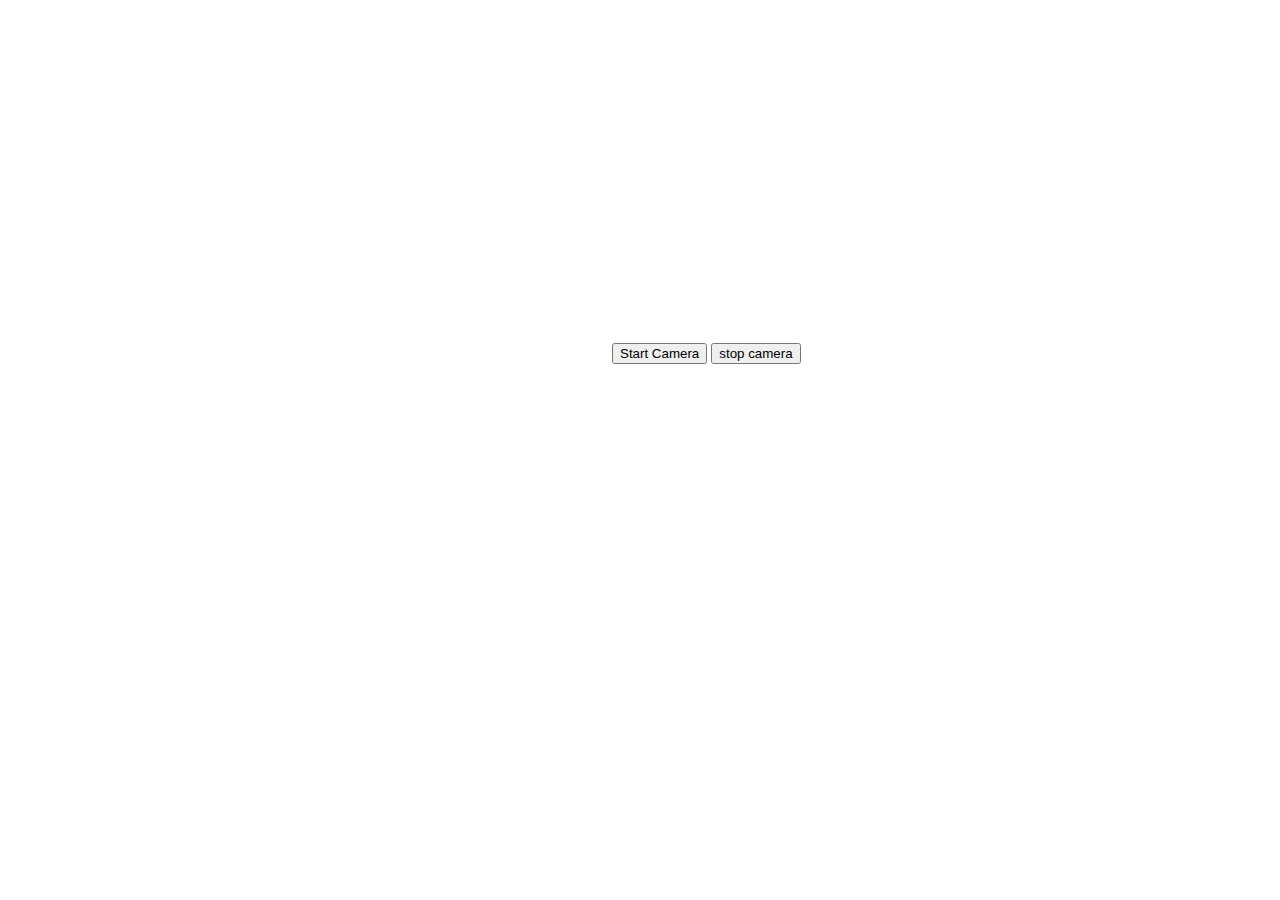
<file: camera.html>
<!DOCTYPE html>
<html lang="en">
<head>
    <meta charset="UTF-8">
    <meta name="viewport" content="width=device-width, initial-scale=1.0">
    <title>Document</title>
</head>
<body>
    <video src="" width="600px" height="350px" id="video"></video>
    <button id="startCm">Start Camera</button>
    <button id="stopCm">stop camera</button>
</body>
<script>
    const video = document.getElementById("video")
    const startCm = document.getElementById("startCm")
    const stopCm = document.getElementById("stopCm")
    startCm.addEventListener("click", async()=>{
        const stream = await navigator.mediaDevices.getUserMedia({video:true})
        video.srcObject = stream
        video.play()
    })
</script>
</html>
</file>
